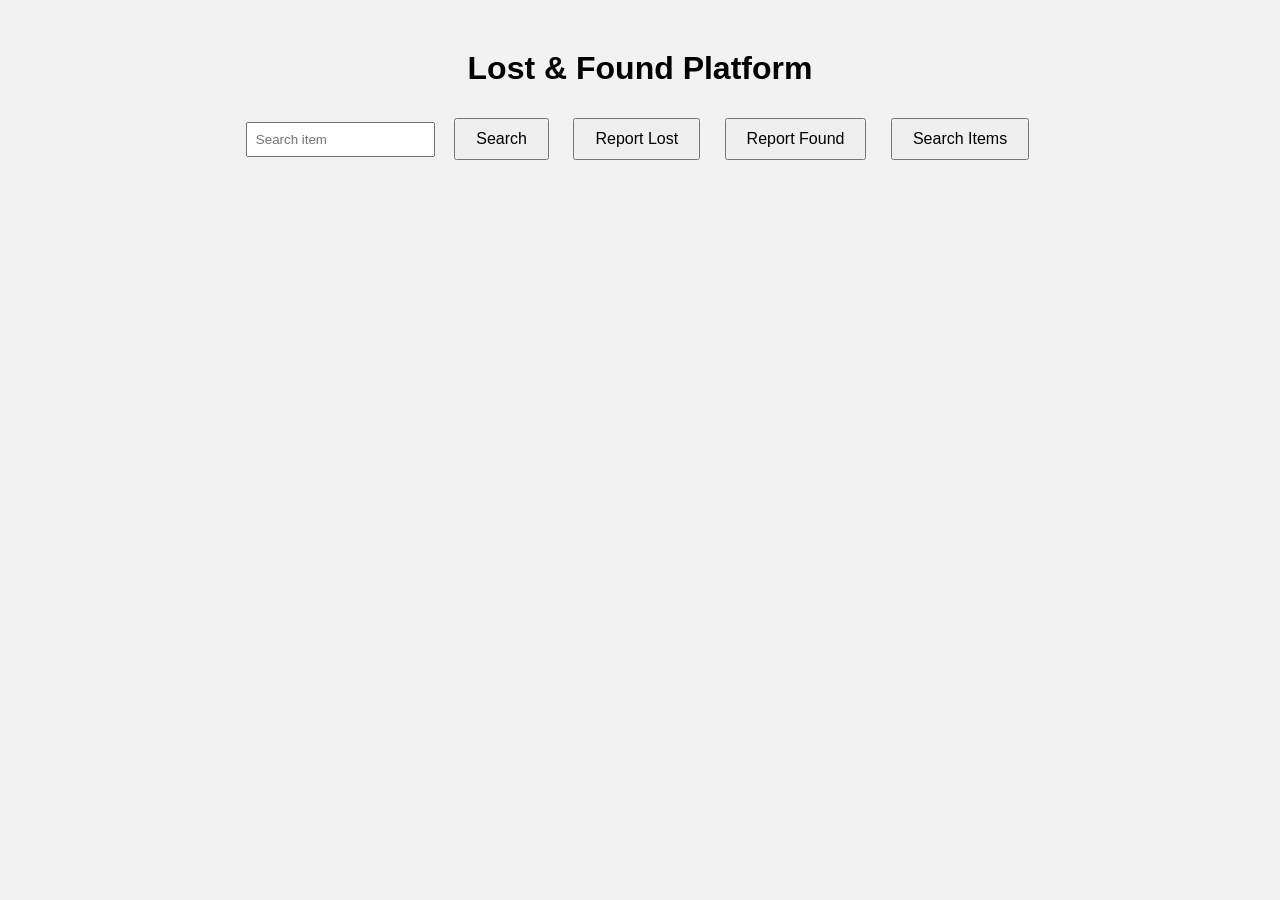
<file: index.html>
<!DOCTYPE html>
<html>
<head>
  <title>Lost & Found</title>
  <link rel="stylesheet" href="style.css">
</head>
<body>

  <h1>Lost & Found Platform</h1>
<input type="text" id="searchInput" placeholder="Search item">
<button onclick="searchItem()">Search</button>
  <button onclick="location.href='lost.html'">Report Lost</button>
  <button onclick="location.href='found.html'">Report Found</button>
  <button onclick="location.href='list.html'">Search Items</button>

</body>
</html>
</file>
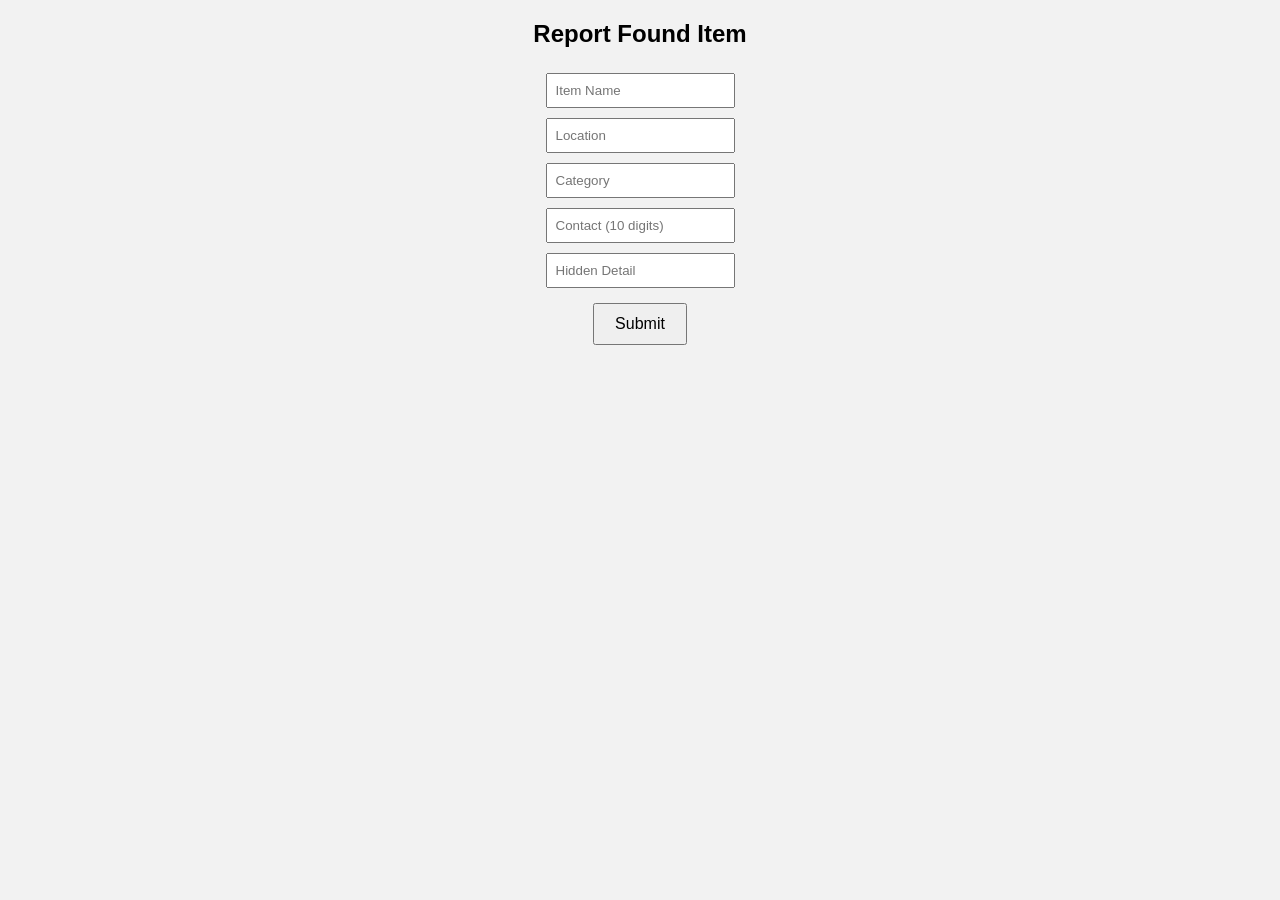
<file: found.html>
<!DOCTYPE html>
<html>
<head>
  <title>Report Found</title>
  <link rel="stylesheet" href="style.css">
</head>
<body>

<h2>Report Found Item</h2>

<input id="itemName" placeholder="Item Name"><br>
<input id="location" placeholder="Location"><br>
<input id="category" placeholder="Category"><br>
<input id="contact" placeholder="Contact (10 digits)" maxlength="10" inputmode="numeric" pattern="\d{10}"><br>
<input id="uniqueDetail" placeholder="Hidden Detail"><br>

<button onclick="submitFound()">Submit</button>

<script src="script.js?v=2"></script>

</body>
</html>
</file>
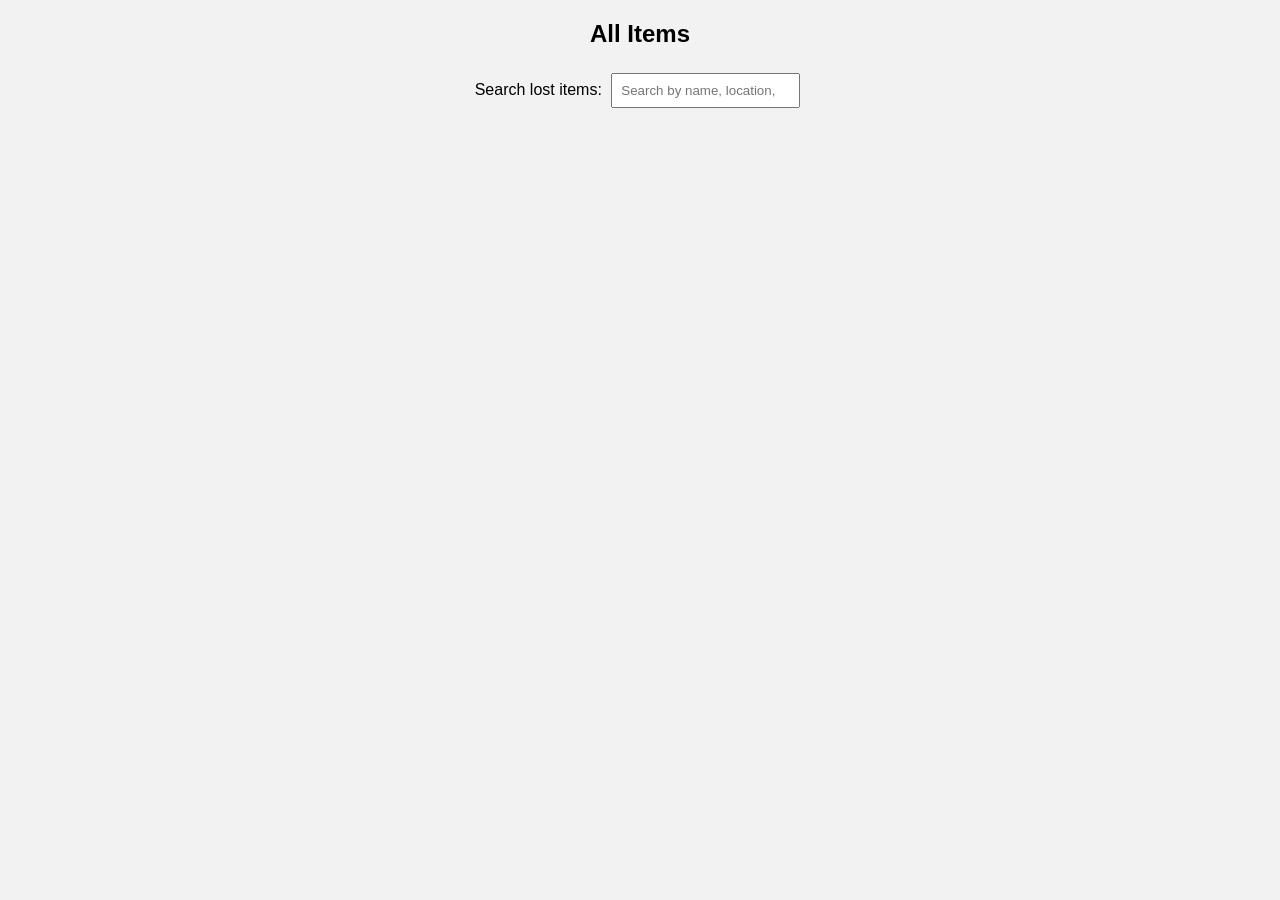
<file: list.html>
<!DOCTYPE html>
<html>
<head>
  <title>Items List</title>
  <link rel="stylesheet" href="style.css">
</head>
<body>

<h2>All Items</h2>
<label for="searchInput">Search lost items:</label>
<input id="searchInput" type="search" placeholder="Search by name, location, category or type">

<div id="itemsList"></div>

<script src="script.js?v=2"></script>

</body>
</html>
</file>
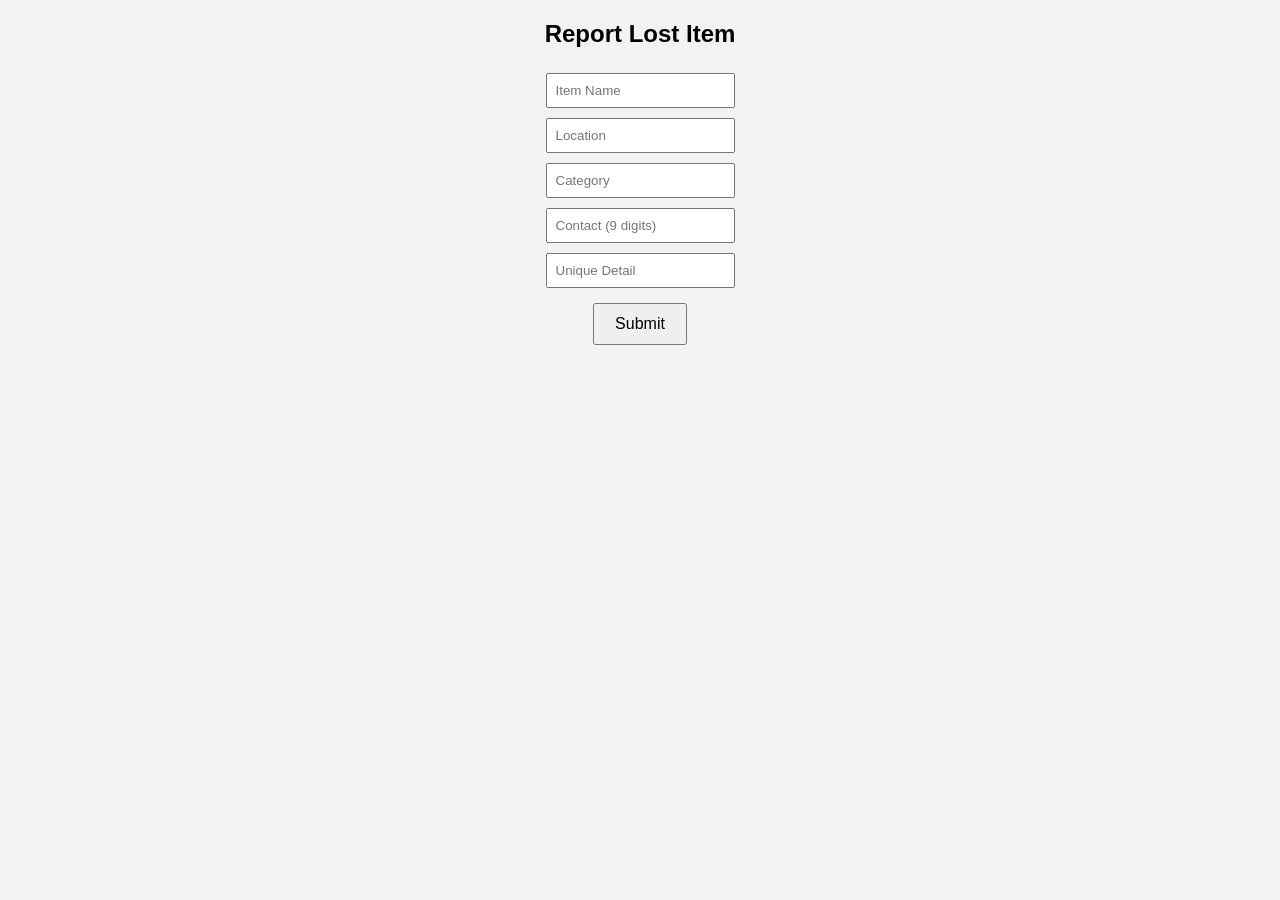
<file: lost.html>
<!DOCTYPE html>
<html>
<head>
  <title>Report Lost</title>
  <link rel="stylesheet" href="style.css">
</head>
<body>

<h2>Report Lost Item</h2>

<input id="itemName" placeholder="Item Name"><br>
<input id="location" placeholder="Location"><br>
<input id="category" placeholder="Category"><br>
<input id="contact" placeholder="Contact (9 digits)" maxlength="9" inputmode="numeric" pattern="\d{9}"><br>
<input id="uniqueDetail" placeholder="Unique Detail"><br>

<button onclick="submitLost()">Submit</button>

<script src="script.js?v=2"></script>

</body>
</html>
</file>
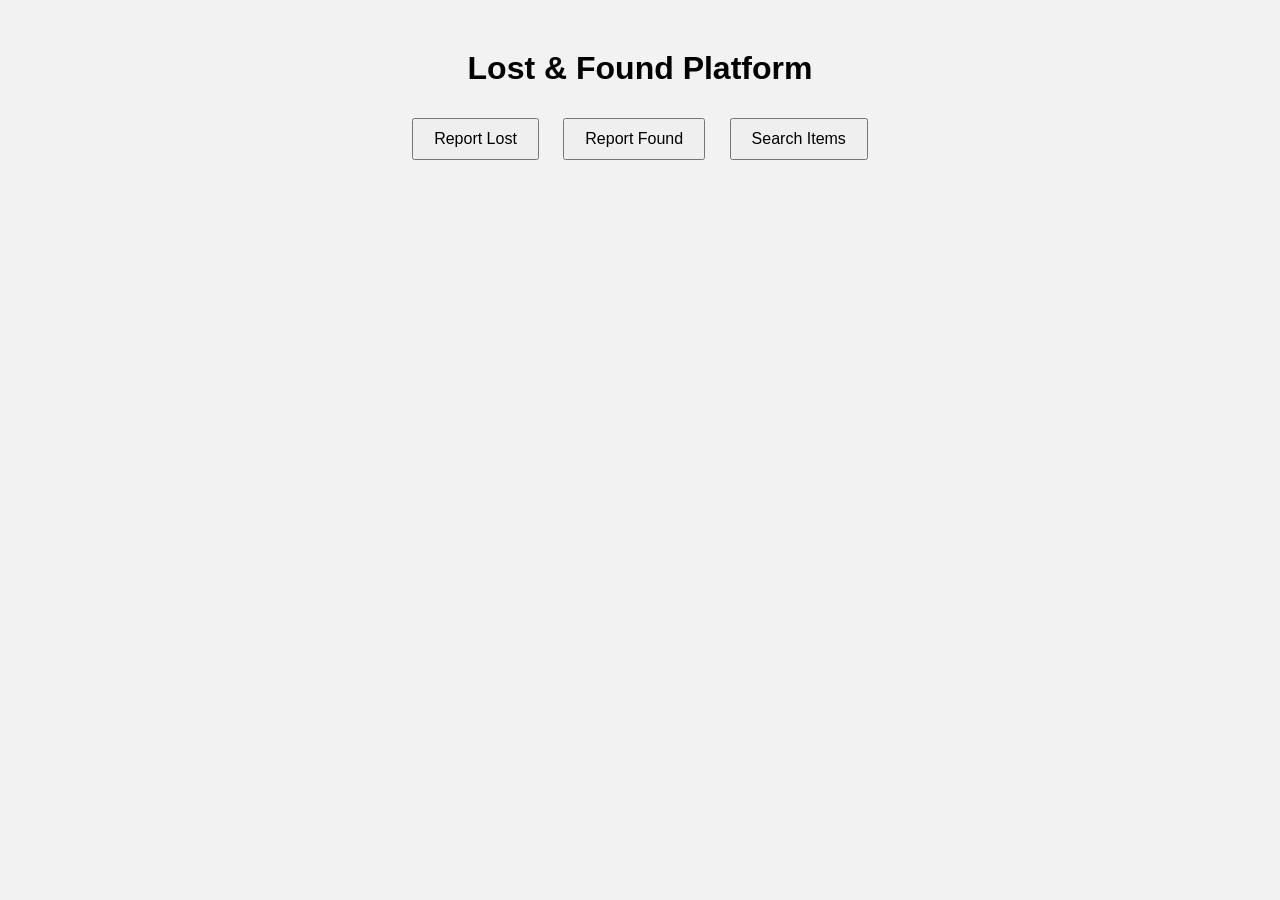
<file: served_index.html>
<!DOCTYPE html>
<html>
<head>
  <title>Lost & Found</title>
  <link rel="stylesheet" href="style.css">
</head>
<body>

  <h1>Lost & Found Platform</h1>

  <button onclick="location.href='lost.html'">Report Lost</button>
  <button onclick="location.href='found.html'">Report Found</button>
  <button onclick="location.href='list.html'">Search Items</button>

</body>
</html>
</file>
<file: style.css>
body {
  font-family: Arial;
  text-align: center;
  background-color: #f2f2f2;
}

h1 {
  margin-top: 50px;
}

button {
  padding: 10px 20px;
  margin: 10px;
  font-size: 16px;
  cursor: pointer;
}

input {
  margin: 5px;
  padding: 8px;
}
</file>
